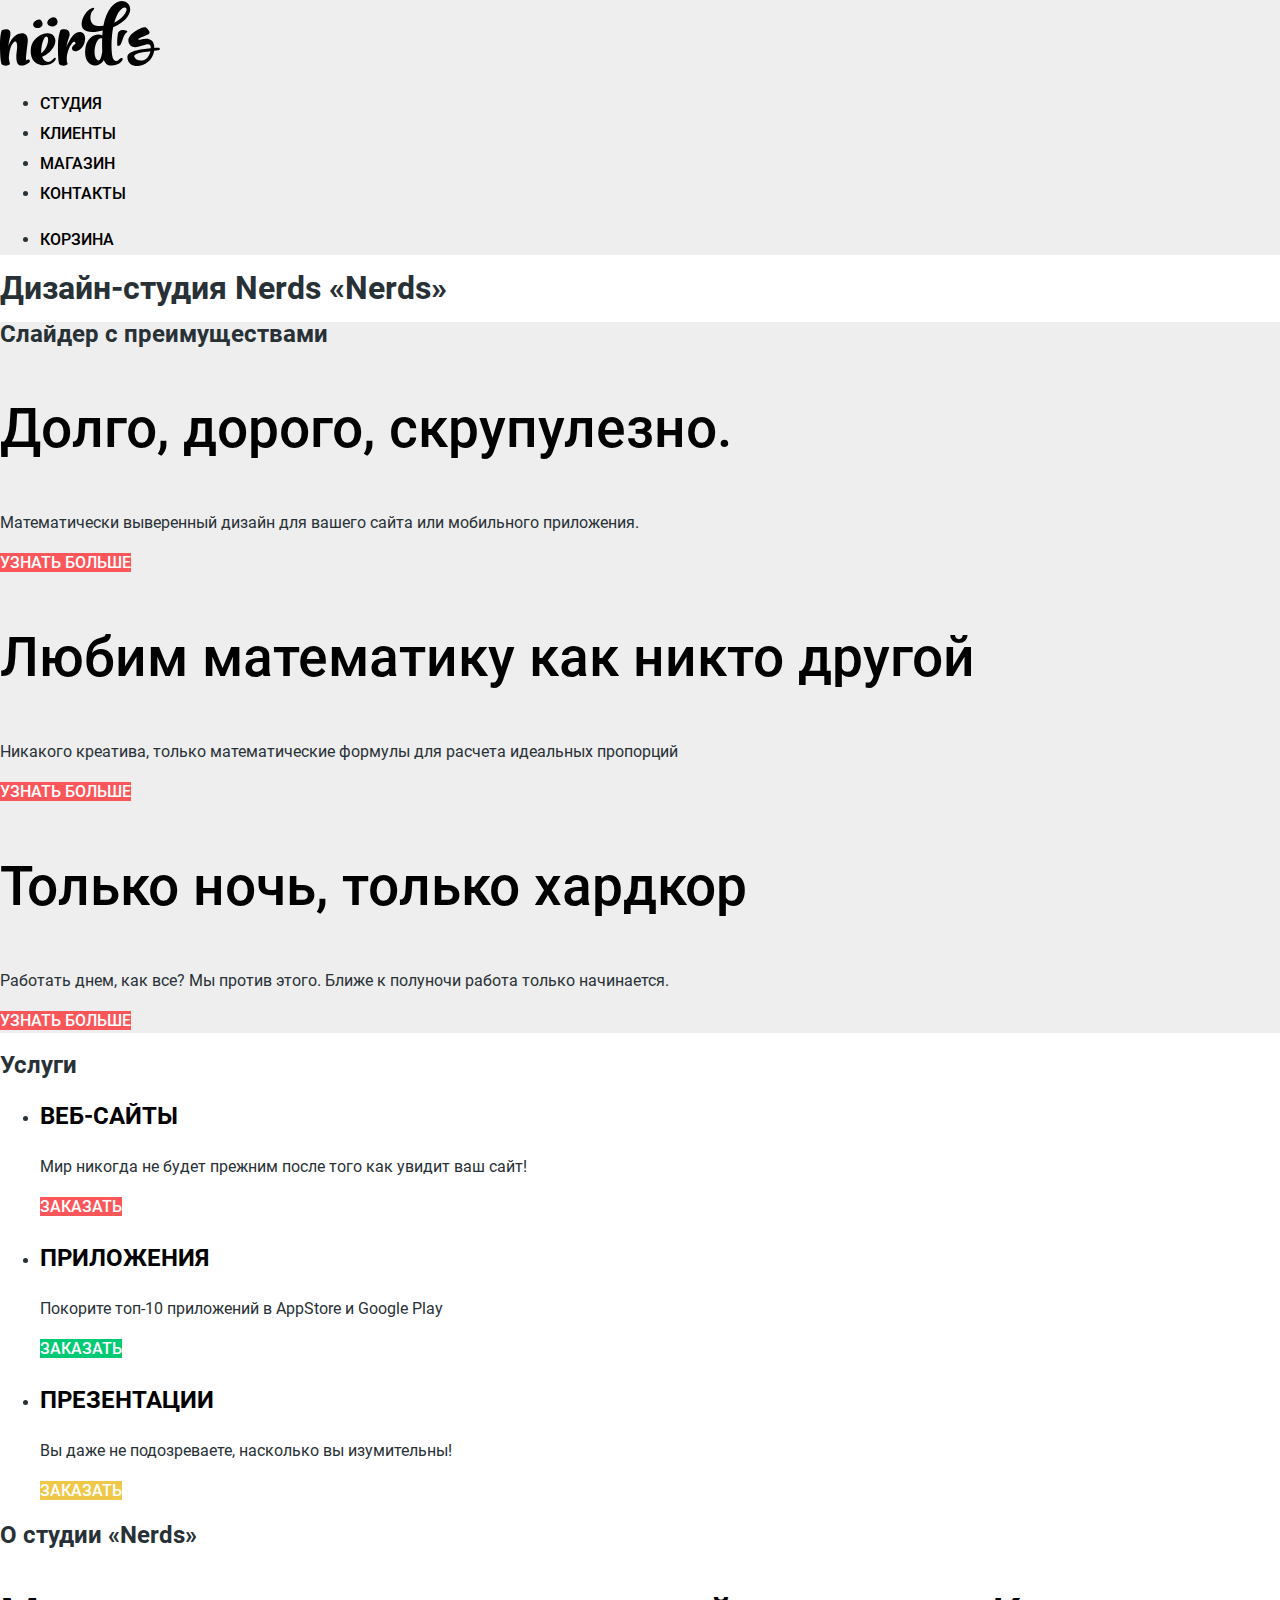
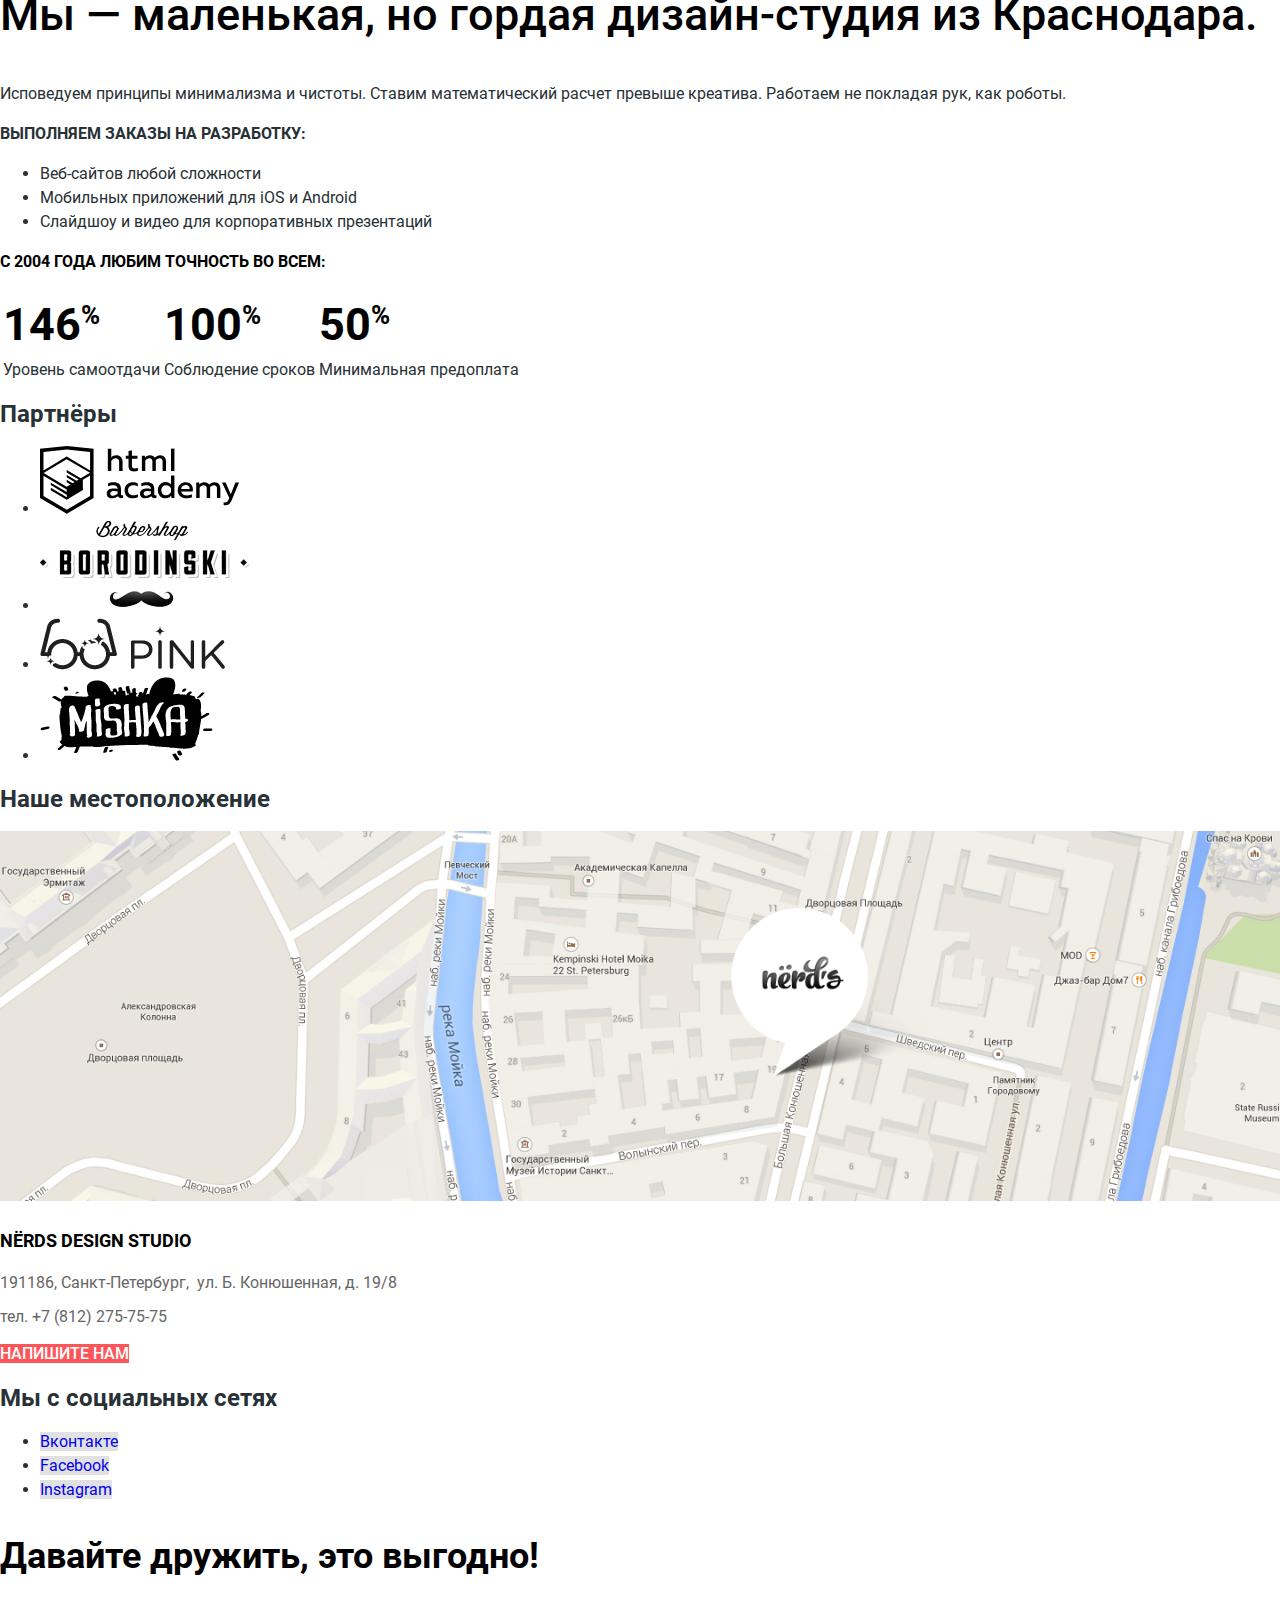
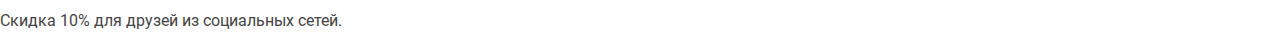
<file: index.html>
<!DOCTYPE html>
<html lang="ru">
  <head>
    <meta charset="utf-8">
    <title>HTML Academy: Нёрдс</title>
    <link rel="icon" href="favicon.ico"><!-- 32×32 -->
    <link rel="icon" href="img/favicons/favicon.svg" type="image/svg+xml">
    <link rel="apple-touch-icon" href="img/favicons/apple.png"><!-- 180×180 -->
    <link rel="manifest" href="manifest.webmanifest">
    <link rel="stylesheet" href="css/normalize.css">
    <link rel="stylesheet" href="css/style.css">
  </head>
  <body>
    <header class="page-header">
      <nav class="main-navigation">
        <a>
          <img src="img/nerds-logo.svg" width="160" height="66" alt="Логотип студии Nerds">
        </a>
        <ul class="site-navigation">
          <li class="site-navigation-item">
            <a class="site-navigation-link" href="#!">Студия</a>
          </li>
          <li class="site-navigation-item">
            <a class="site-navigation-link" href="#!">Клиенты</a>
          </li>
          <li class="site-navigation-item">
            <a class="site-navigation-link" href="catalog.html">Магазин</a>
          </li>
          <li class="site-navigation-item">
            <a class="site-navigation-link" href="#!">Контакты</a>
          </li>
        </ul>
        <ul class="user-navigation">
          <li class="user-navigation-item">
            <a class="user-navigation-link" href="#!">Корзина</a>
          </li>
        </ul>
      </nav>
    </header>

    <main>
      <h1>Дизайн-студия Nerds «Nerds»</h1>

      <section class="slider">
        <h2>Слайдер с преимуществами</h2>
        <ul class="slider-list">
          <li class="slider-item">
            <p class="slider-item-lead">Долго, дорого, скрупулезно.</p>
            <p class="slider-item-text">Математически выверенный дизайн для вашего сайта или мобильного приложения.</p>
            <a class="slider-item-btn btn" href="#!">Узнать больше</a>
          </li>
          <li class="slider-item">
            <p class="slider-item-lead">Любим математику как никто другой</p>
            <p class="slider-item-text">Никакого креатива, только математические формулы для расчета идеальных пропорций</p>
            <a class="slider-item-btn btn" href="#!">Узнать больше</a>
          </li>
          <li class="slider-item">
            <p class="slider-item-lead">Только ночь, только хардкор</p>
            <p class="slider-item-text">Работать днем, как все? Мы против этого. Ближе к полуночи работа только начинается.</p>
            <a class="slider-item-btn btn" href="#!">Узнать больше</a>
          </li>
        </ul>
      </section>

      <section class="services">
        <h2>Услуги</h2>
        <ul class="services-list">
          <li class="services-item">
            <h3 class="services-item-title">Веб-сайты</h3>
            <p class="services-item-text">Мир никогда не будет прежним после того как увидит ваш сайт!</p>
            <a class="services-item-btn btn" href="#!">Заказать</a>
          </li>
          <li class="services-item">
            <h3 class="services-item-title">Приложения</h3>
            <p class="services-item-text">Покорите топ-10 приложений в AppStore и Google Play</p>
            <a class="services-item-btn btn btn-green" href="#!">Заказать</a>
          </li>
          <li class="services-item">
            <h3 class="services-item-title">Презентации</h3>
            <p class="services-item-text">Вы даже не подозреваете, насколько вы изумительны!</p>
            <a class="services-item-btn btn btn-yellow" href="#!">Заказать</a>
          </li>
        </ul>
      </section>

      <section class="about">
        <h2>О студии «Nerds»</h2>
        <p class="about-lead">Мы — маленькая, но гордая дизайн-студия из Краснодара.</p>
        <p class="about-text">Исповедуем принципы минимализма и чистоты. Ставим математический расчет превыше креатива. Работаем не покладая рук, как роботы.</p>
        <p class="about-services">Выполняем заказы на разработку:</p>
        <ul class="about-services-list">
          <li class="about-services-item">Веб-сайтов любой сложности</li>
          <li class="about-services-item">Мобильных приложений для iOS и Android</li>
          <li class="about-services-item">Слайдшоу и видео для корпоративных презентаций</li>
        </ul>
        <p class="about-stats">с 2004 года Любим точность во всем:</p>
        <table class="about-stats-table stats">
          <tr>
            <td>146<span>%</span></td>
            <td>100<span>%</span></td>
            <td>50<span>%</span></td>
          </tr>
          <tr>
            <th>Уровень самоотдачи</th>
            <th>Соблюдение сроков</th>
            <th>Минимальная предоплата</th>
          </tr>
        </table>
      </section>

      <section class="partners">
        <h2>Партнёры</h2>
        <ul>
          <li>
            <img src="img/partner-htmlacademy-logo.svg" width="199" height="68" alt="Логотип компании HTMLAcademy">
          </li>
          <li>
            <img src="img/partner-borodinski-logo.png" width="209" height="90" alt="Логотип барбершопа Borodinski">
          </li>
          <li>
            <img src="img/partner-pink-logo.png" width="185" height="52" alt="Логотип компании Pink">
          </li>
          <li>
            <img src="img/partner-mishka-logo.png" width="173" height="84" alt="Логотип магазина Mishka">
          </li>
        </ul>
      </section>

      <section class="contacts">
        <h2>Наше местоположение</h2>
        <img src="img/map-complex.png" width="1440" height="416" alt="Карта с расположением студии по адресу Санкт-Петербург, ул. Б. Конюшенная, д. 19/8">
        <div>
          <h3 class="contacts-company-name">Nёrds design studio</h3>
          <p class="contacts-address">191186, Санкт-Петербург,  ул. Б. Конюшенная, д. 19/8</p>
          <p class="contacts-telephone">тел. <a class="tel-link" href="tel:+78122757575">+7 (812) 275-75-75</a></p>
          <a class="contacts-btn btn" href="#!">Напишите нам</a>
        </div>
      </section>
    </main>

    <footer class="page-footer">
      <section class="footer-social">
        <h2>Мы с социальных сетях</h2>
        <ul class="social-list">
          <li class="social-item">
            <a class="social-link" href="#!"><span>Вконтакте</span></a>
          </li>
          <li class="social-item">
            <a class="social-link" href="#!"><span>Facebook</span></a>
          </li>
          <li class="social-item">
            <a class="social-link" href="#!"><span>Instagram</span></a>
          </li>
        </ul>
      </section>
      <div class="footer-friendship friendship">
        <p class="friendship-slogan">Давайте дружить, это выгодно!</p>
        <p class="friendship-desc">Скидка 10% для друзей из социальных сетей.</p>
      </div>
    </footer>
  </body>
</html>
</file>
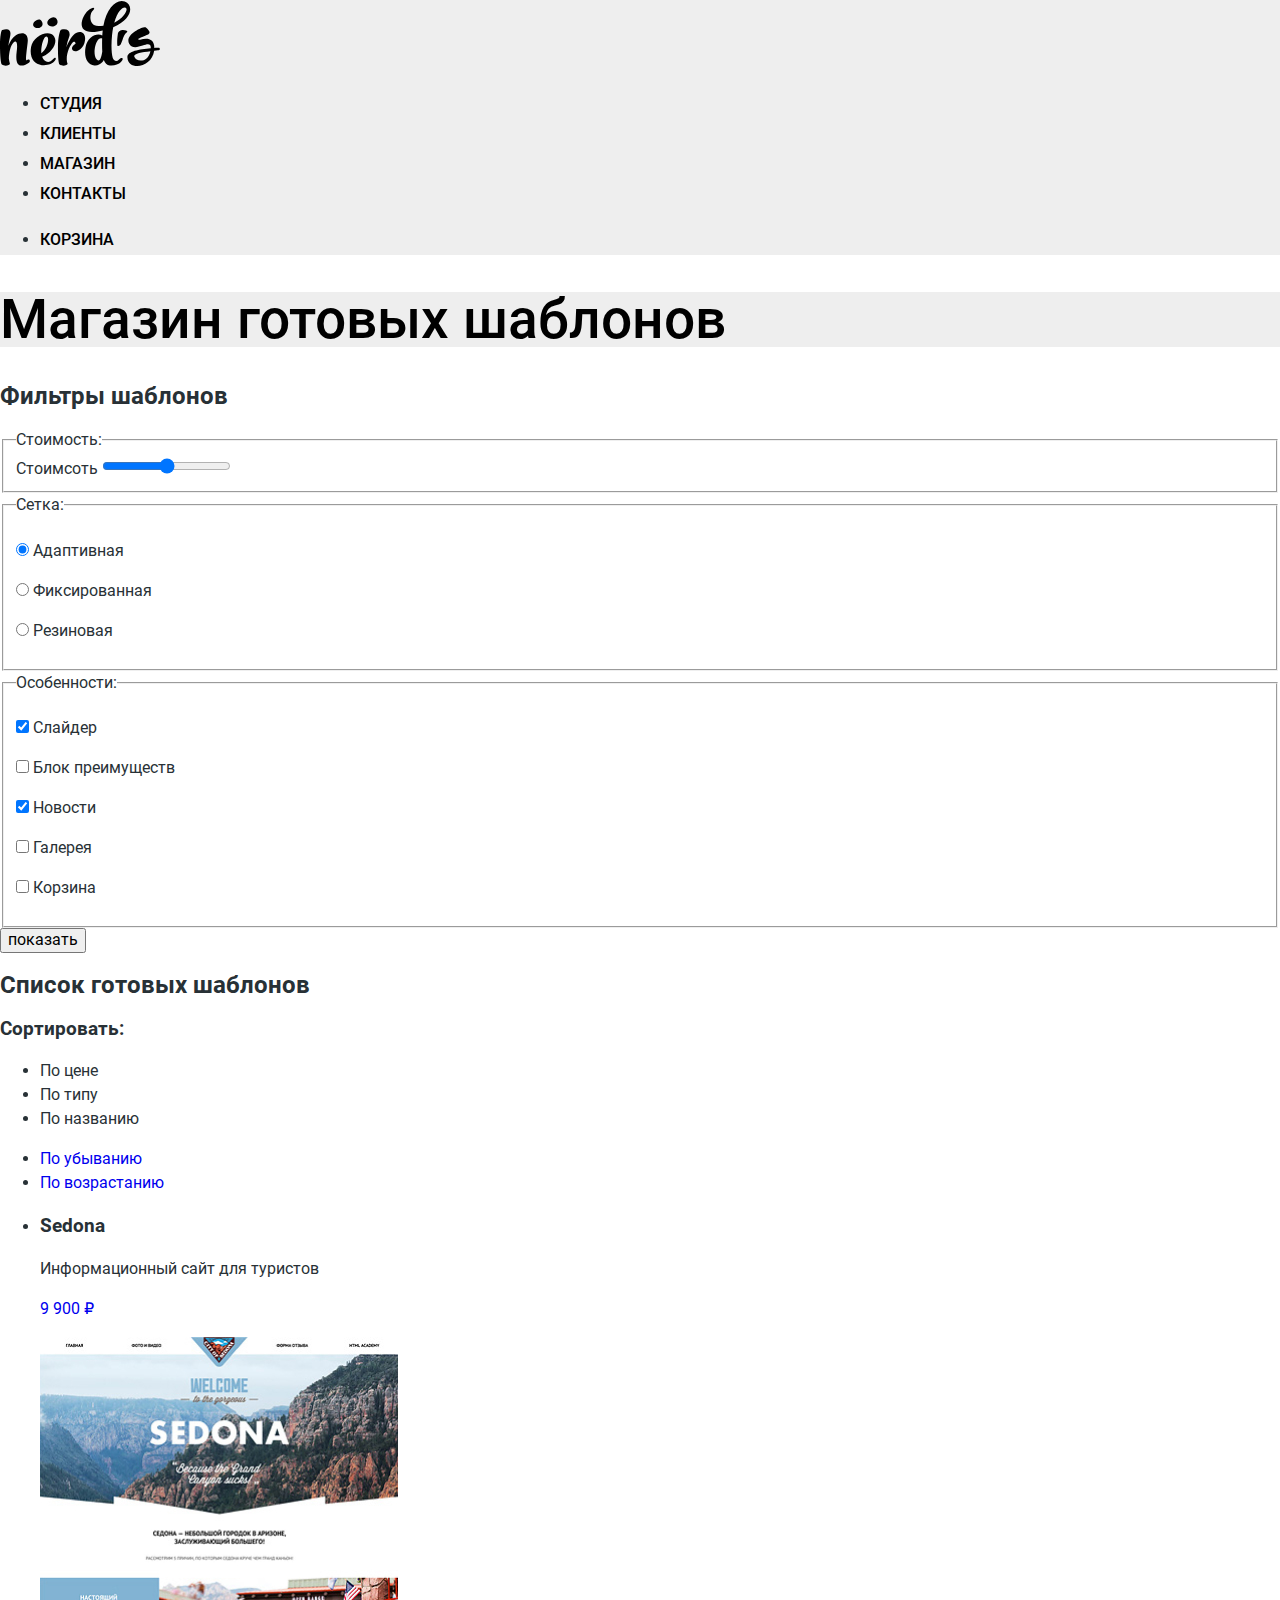
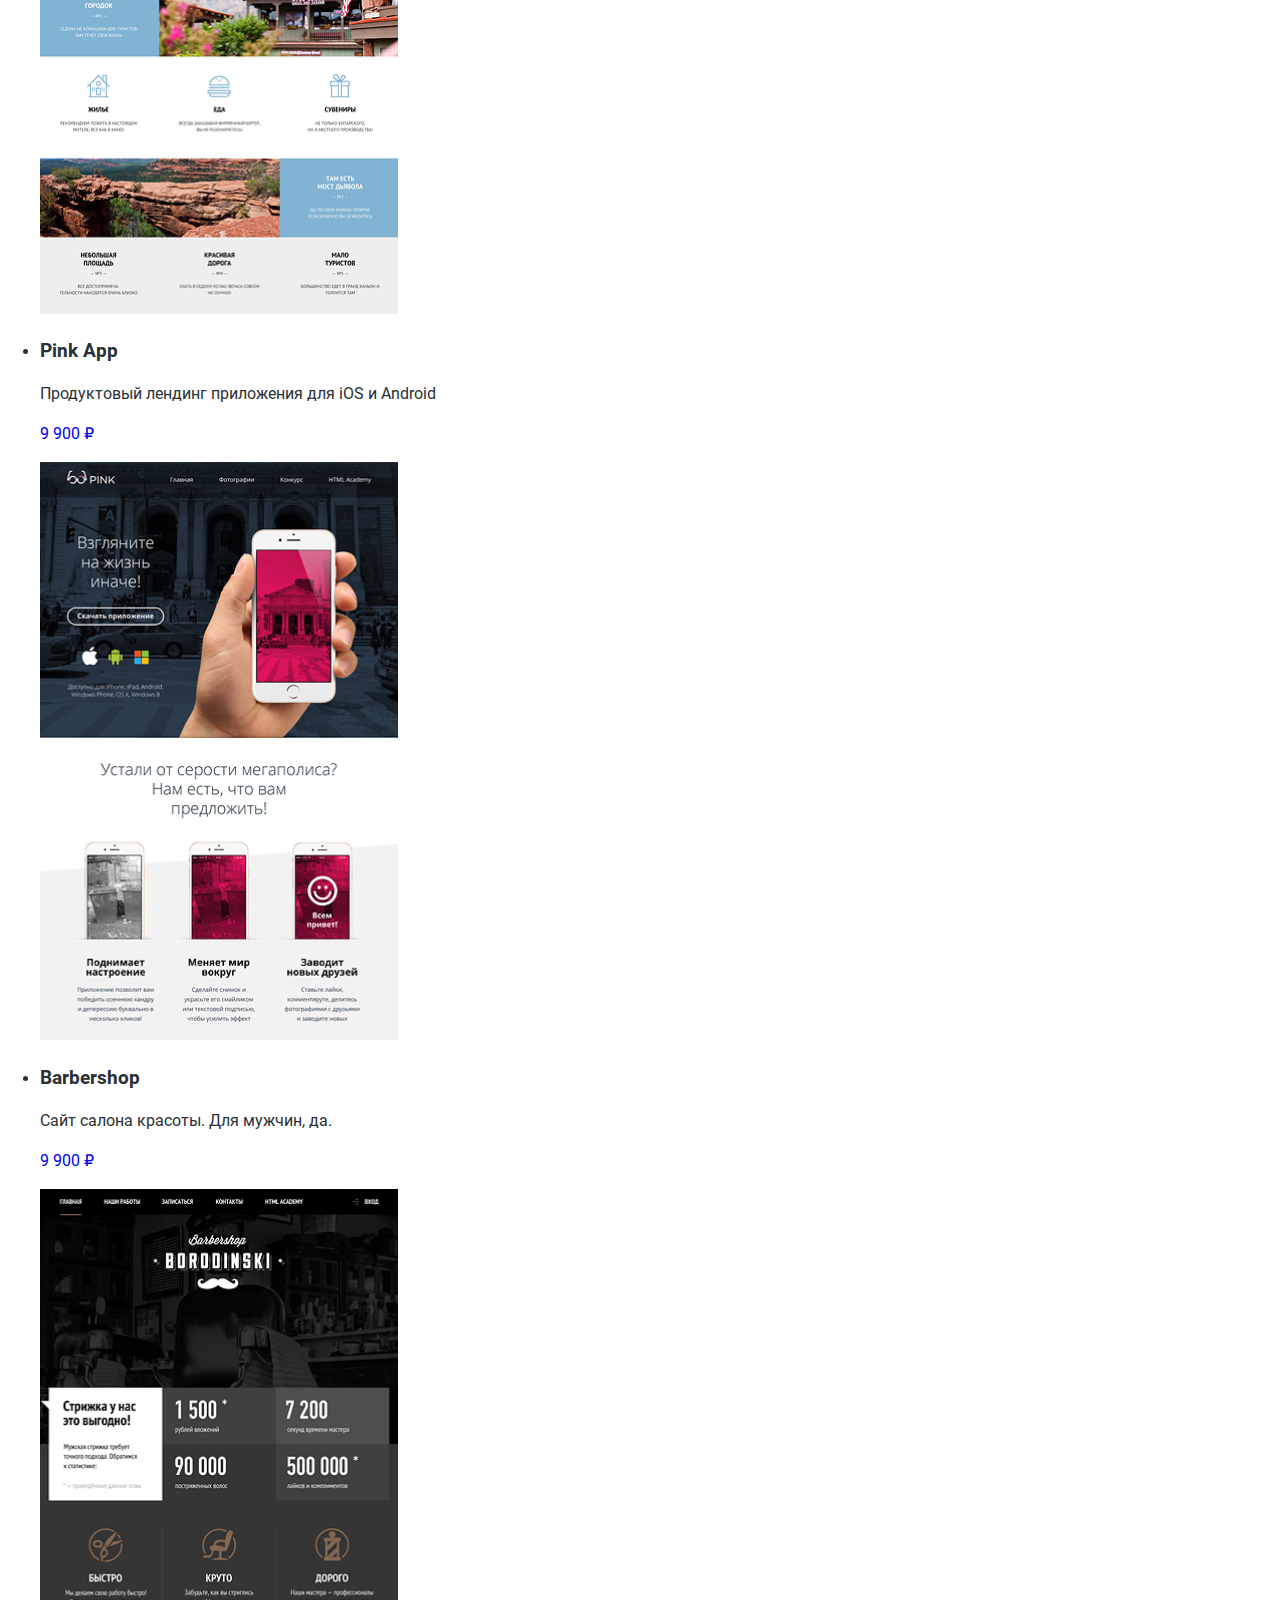
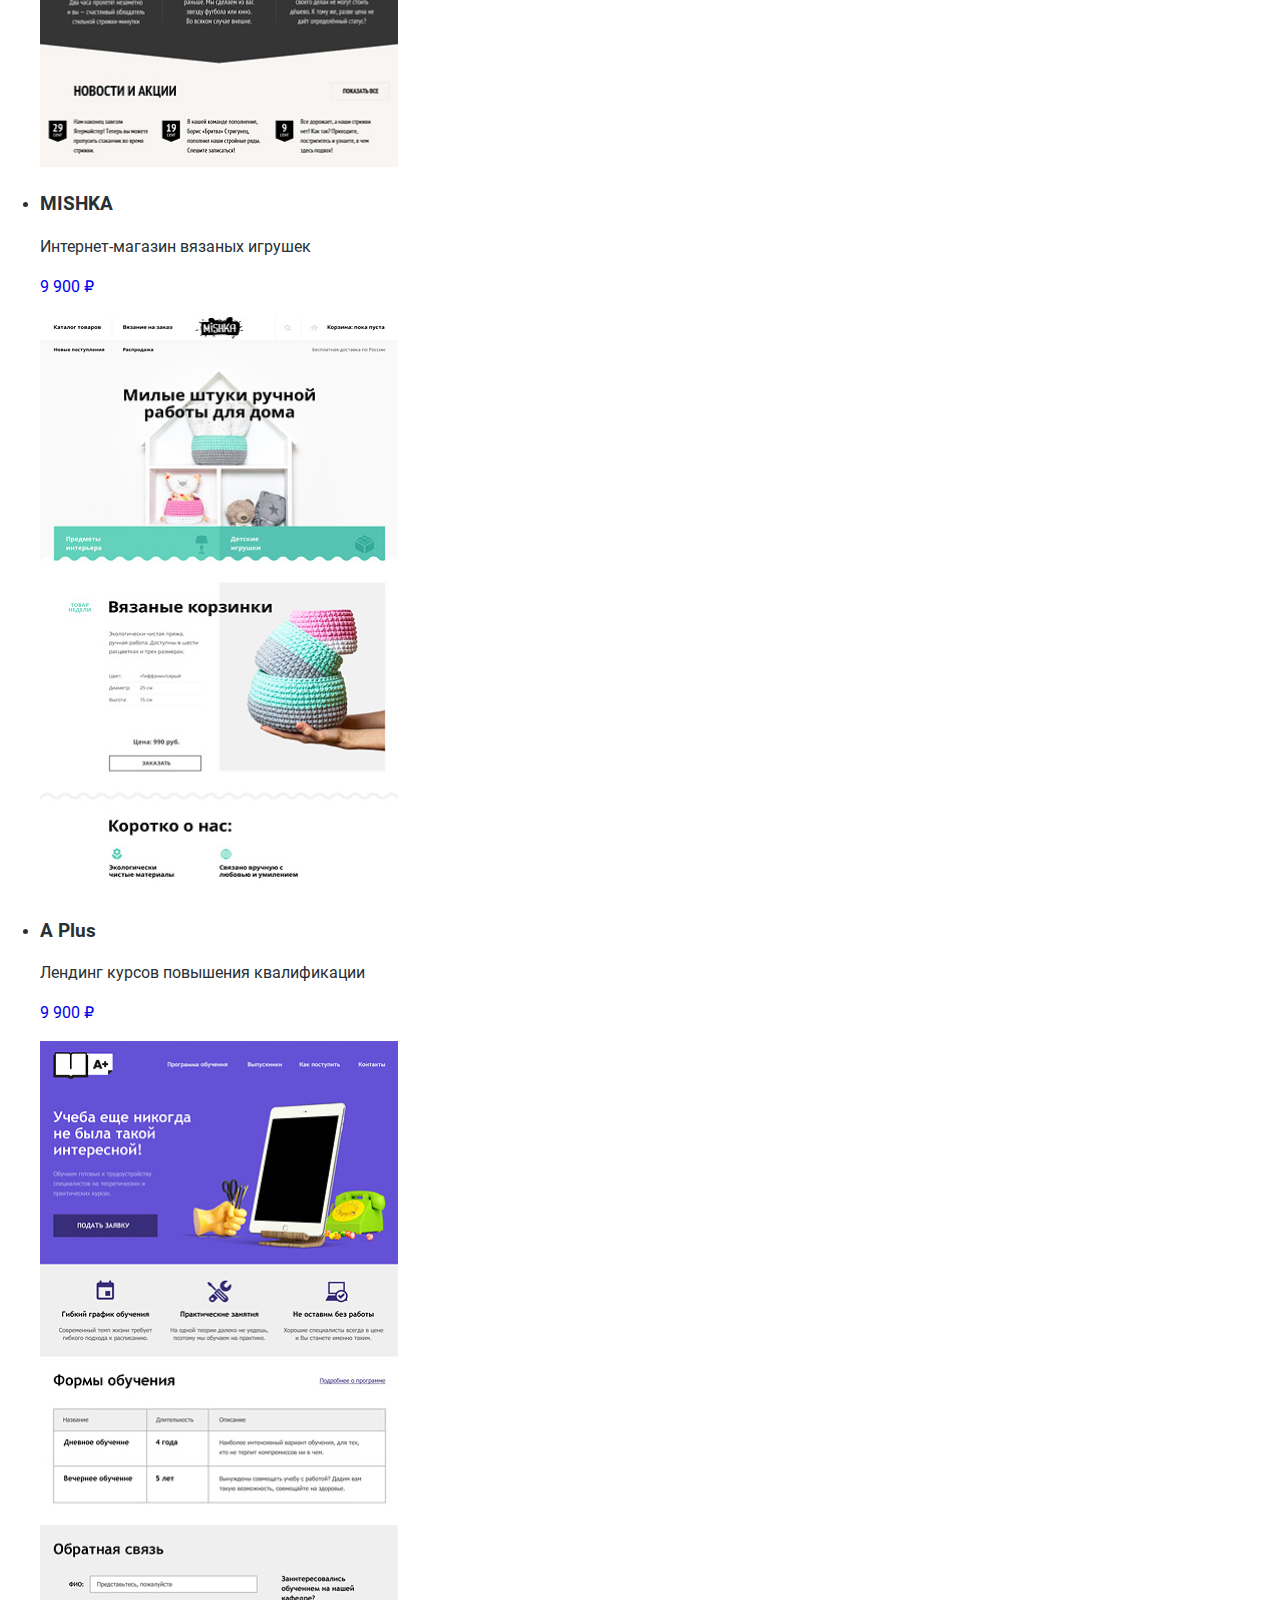
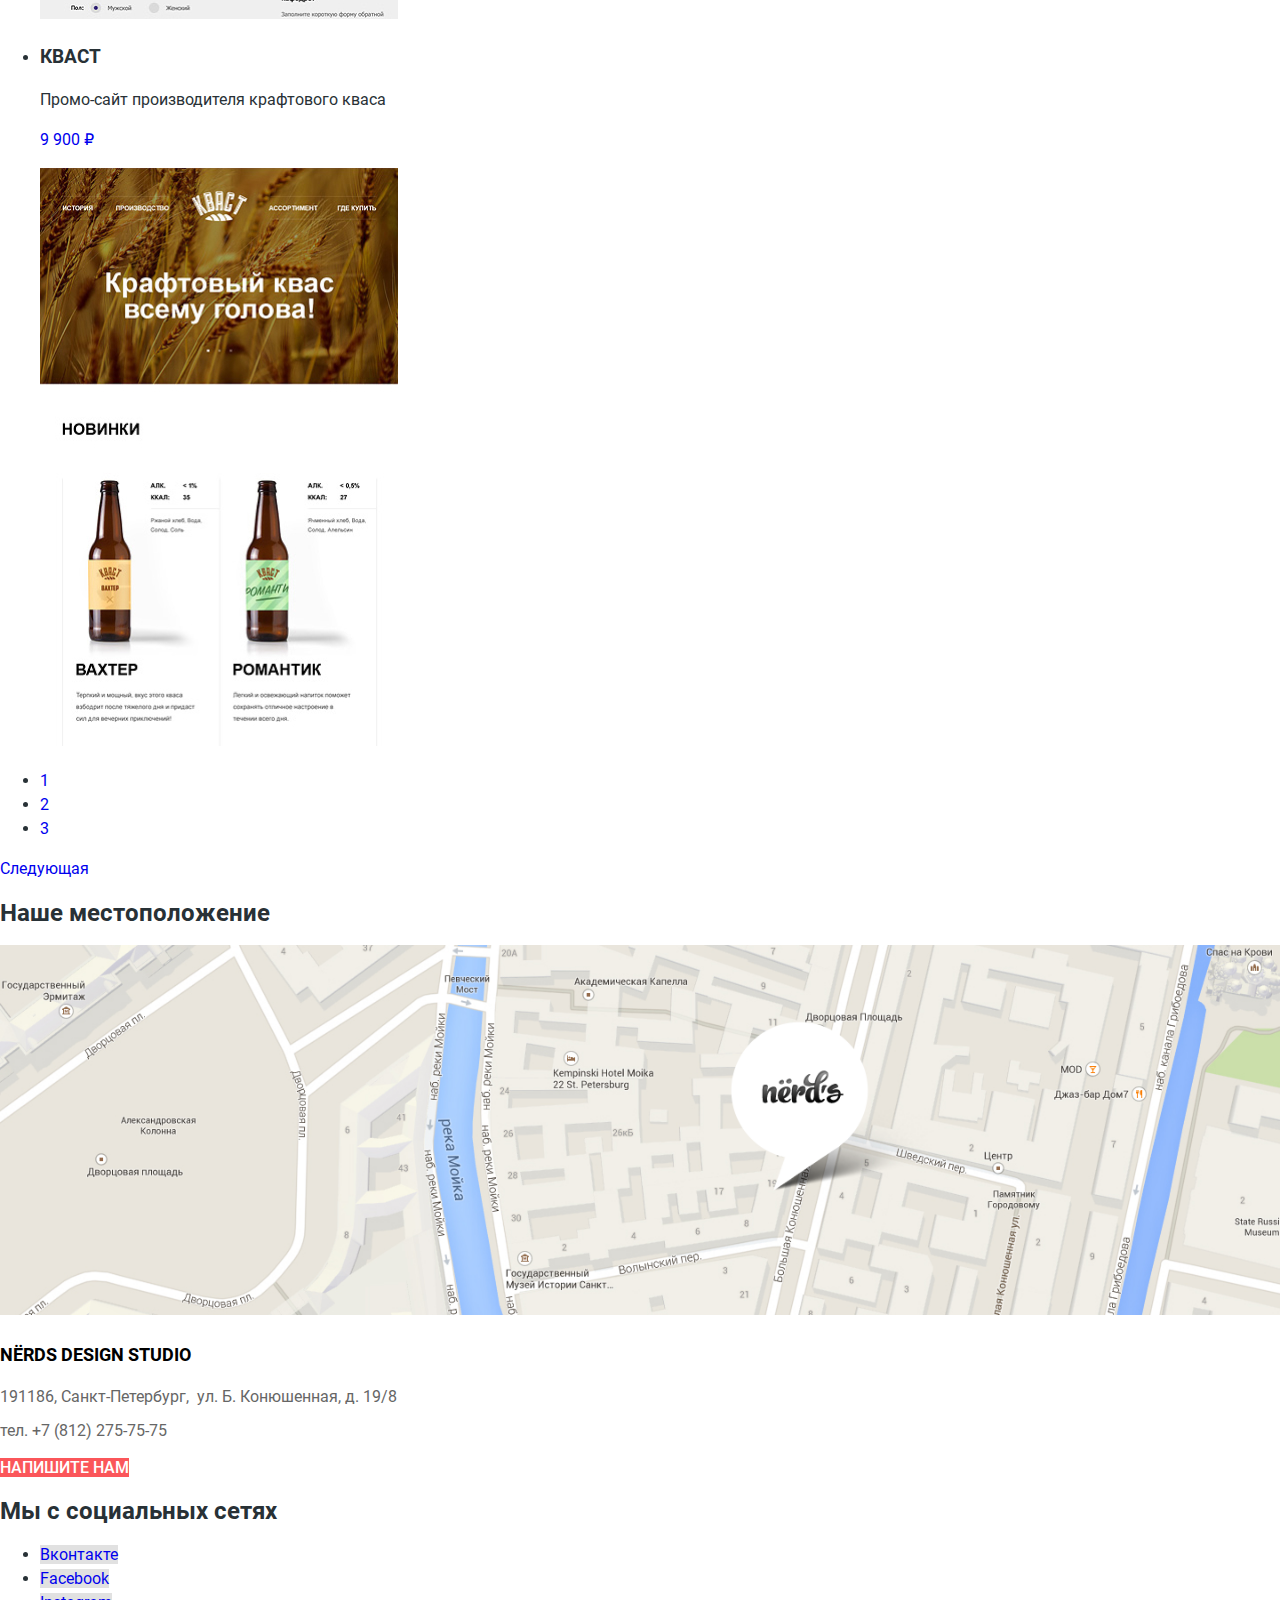
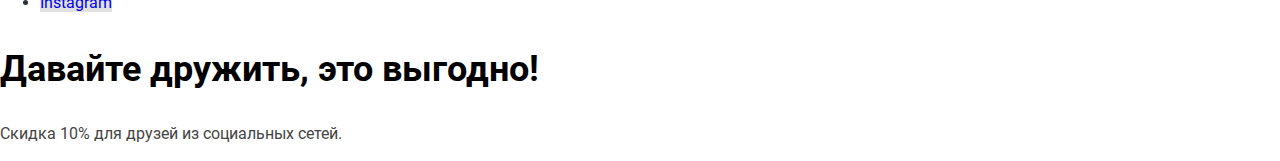
<file: catalog.html>
<!DOCTYPE html>
<html lang="ru">
  <head>
    <meta charset="utf-8">
    <title>HTML Academy: Нёрдс</title>
    <link rel="icon" href="favicon.ico"><!-- 32×32 -->
    <link rel="icon" href="img/favicons/favicon.svg" type="image/svg+xml">
    <link rel="apple-touch-icon" href="img/favicons/apple.png"><!-- 180×180 -->
    <link rel="manifest" href="manifest.webmanifest">
    <link rel="stylesheet" href="css/normalize.css">
    <link rel="stylesheet" href="css/style.css">
  </head>
  <body>
    <header class="page-header">
      <nav class="main-navigation">
        <a>
          <img src="img/nerds-logo.svg" width="160" height="66" alt="Логотип студии Nerds">
        </a>
        <ul class="site-navigation">
          <li class="site-navigation-item">
            <a class="site-navigation-link" href="#!">Студия</a>
          </li>
          <li class="site-navigation-item">
            <a class="site-navigation-link" href="#!">Клиенты</a>
          </li>
          <li class="site-navigation-item">
            <a class="site-navigation-link" href="catalog.html">Магазин</a>
          </li>
          <li class="site-navigation-item">
            <a class="site-navigation-link" href="#!">Контакты</a>
          </li>
        </ul>
        <ul class="user-navigation">
          <li class="user-navigation-item">
            <a class="user-navigation-link" href="#!">Корзина</a>
          </li>
        </ul>
      </nav>
    </header>

    <main class="catalog-main">
      <div class="page-title-wrapper">
        <h1 class="page-title">Магазин готовых шаблонов</h1>
      </div>

      <section class="filters">
        <h2>Фильтры шаблонов</h2>
        <form method="get" action="https://echo.htmlacademy.ru">
          <fieldset>
            <legend>Стоимость:</legend>
            <label for="">Стоимсоть</label>
            <input type="range">
          </fieldset>
          <fieldset>
            <legend>Сетка:</legend>
            <p>
              <input id="layout-adaptive" type="radio" name="layout" value="adaptive" checked>
              <label for="layout-adaptive">Адаптивная</label>
            </p>
            <p>
              <input id="layout-fixed" type="radio" name="layout" value="fixed">
              <label for="layout-fixed">Фиксированная</label>
            </p>
            <p>
              <input id="layout-fluid" type="radio" name="layout" value="fluid">
              <label for="layout-fluid">Резиновая</label>
            </p>
          </fieldset>
          <fieldset>
            <legend>Особенности:</legend>
            <p>
              <input id="features-slider" type="checkbox" name="slider" checked>
              <label for="features-slider">Слайдер</label>
            </p>
            <p>
              <input id="features-advantages" type="checkbox" name="advantages">
              <label for="features-advantages">Блок преимуществ</label>
            </p>
            <p>
              <input id="features-news" type="checkbox" name="news" checked>
              <label for="features-news">Новости</label>
            </p>
            <p>
              <input id="features-gallery" type="checkbox" name="gallery">
              <label for="features-gallery">Галерея</label>
            </p>
            <p>
              <input id="features-cart" type="checkbox" name="cart">
              <label for="features-cart">Корзина</label>
            </p>

          </fieldset>
          <button type="submit">показать</button>
        </form>
      </section>

      <section class="catalog">
        <h2>Список готовых шаблонов</h2>
        <div class="sorting">
          <h3>Сортировать:</h3>
          <ul>
            <li>По цене</li>
            <li>По типу</li>
            <li>По названию</li>
          </ul>
          <ul>
            <li><a href="#!">По убыванию</a></li>
            <li><a href="#!">По возрастанию</a></li>
          </ul>
        </div>
        <ul class="product-list">
          <li>
            <h3>Sedona</h3>
            <p>Информационный сайт для туристов</p>
            <a href="#!">9 900 ₽</a>
            <p>
              <img src="img/template-sedona.jpg" width="358" height="578" alt="Пример шаблона Sedona">
            </p>
          </li>
          <li>
            <h3>Pink App</h3>
            <p>Продуктовый лендинг приложения для iOS и Android</p>
            <a href="#!">9 900 ₽</a>
            <p>
              <img src="img/template-pink.jpg" width="358" height="578" alt="Пример шаблона Pink App">
            </p>
          </li>
          <li>
            <h3>Barbershop</h3>
            <p>Сайт салона красоты. Для мужчин, да.</p>
            <a href="#!">9 900 ₽</a>
            <p>
              <img src="img/template-barbershop.jpg" width="358" height="578" alt="Пример шаблона Barbershop">
            </p>
          </li>
          <li>
            <h3>MISHKA</h3>
            <p>Интернет-магазин вязаных игрушек</p>
            <a href="#!">9 900 ₽</a>
            <p>
              <img src="img/template-mishka.jpg" width="358" height="578" alt="Пример шаблона Misha">
            </p>
          </li>
          <li>
            <h3>A Plus</h3>
            <p>Лендинг курсов повышения квалификации</p>
            <a href="#!">9 900 ₽</a>
            <p>
              <img src="img/template-aplus.jpg" width="358" height="578" alt="Пример шаблона A Plus">
            </p>
          </li>
          <li>
            <h3>КВАСТ</h3>
            <p>Промо-сайт производителя крафтового кваса</p>
            <a href="#!">9 900 ₽</a>
            <p>
              <img src="img/template-kvast.jpg" width="358" height="578" alt="Пример шаблона Kvast">
            </p>
          </li>
        </ul>
        <div class="pagination">
          <ul>
            <li><a href="#!">1</a></li>
            <li><a href="#!">2</a></li>
            <li><a href="#!">3</a></li>
          </ul>
          <a href="#!">Следующая</a>
        </div>
      </section>

      <section class="contacts">
        <h2>Наше местоположение</h2>
        <img src="img/map-complex.png" width="1440" height="416" alt="Карта с расположением студии по адресу Санкт-Петербург, ул. Б. Конюшенная, д. 19/8">
        <div>
          <h3 class="contacts-company-name">Nёrds design studio</h3>
          <p class="contacts-address">191186, Санкт-Петербург,  ул. Б. Конюшенная, д. 19/8</p>
          <p class="contacts-telephone">тел. <a class="tel-link" href="tel:+78122757575">+7 (812) 275-75-75</a></p>
          <a class="contacts-btn btn" href="#!">Напишите нам</a>
        </div>
      </section>
    </main>

    <footer class="page-footer">
      <section class="footer-social">
        <h2>Мы с социальных сетях</h2>
        <ul class="social-list">
          <li class="social-item">
            <a class="social-link" href="#!"><span>Вконтакте</span></a>
          </li>
          <li class="social-item">
            <a class="social-link" href="#!"><span>Facebook</span></a>
          </li>
          <li class="social-item">
            <a class="social-link" href="#!"><span>Instagram</span></a>
          </li>
        </ul>
      </section>
      <div class="footer-friendship friendship">
        <p class="friendship-slogan">Давайте дружить, это выгодно!</p>
        <p class="friendship-desc">Скидка 10% для друзей из социальных сетей.</p>
      </div>
    </footer>
  </body>
</html>
</file>
<file: css/style.css>
/* Fonts */

@font-face {
  font-weight: 400;
  font-family: "Roboto";
  font-style: normal;
  src:
    url("../fonts/roboto.woff2") format("woff2"),
    url("../fonts/roboto.woff") format("woff");
}

@font-face {
  font-weight: 500;
  font-family: "Roboto";
  font-style: normal;
  src:
    url("../fonts/robotomedium.woff2") format("woff2"),
    url("../fonts/robotomedium.woff") format("woff");
}

@font-face {
  font-weight: 700;
  font-family: "Roboto";
  font-style: normal;
  src:
    url("../fonts/robotobold.woff2") format("woff2"),
    url("../fonts/robotobold.woff") format("woff");
}

/* Global */

*,
*::before,
*::after {
  box-sizing: border-box;
}

img {
  max-width: 100%;
  height: auto;
}

a {
  text-decoration: none;
}

/*html {*/
/*  height: 100%;*/
/*}*/

body {
  color: #283136;
  font-weight: 400;
  font-size: 16px;
  font-family: "Roboto", "Arial", sans-serif;
  font-style: normal;
  line-height: 24px;

  background-color: #ffffff;

  /*display: grid;*/
  /*grid-template-rows: min-content 1fr min-content;*/
  /*min-width: 1200px;*/
  /*height: 100%;*/
}

.visually-hidden {
  position: absolute;
  width: 1px;
  height: 1px;
  margin: -1px;
  border: 0;
  padding: 0;
  white-space: nowrap;
  clip-path: inset(100%);
  clip: rect(0 0 0 0);
  overflow: hidden;
}

/* Button */

.btn {
  color: #ffffff;
  font-weight: 500;
  font-size: 16px;
  line-height: 18px;
  text-transform: uppercase;

  background-color: #fb565a;
}

.btn-green {
  background-color: #00ca74;
}

.btn-yellow {
  background-color: #efc849;
}

/* Header */

.page-header {
  background-color: #eeeeee;
}

.site-navigation-link,
.user-navigation-link {
  color: #000000;
  font-weight: 500;
  font-size: 16px;
  line-height: 30px;
  text-transform: uppercase;
}

/* Slider */

.slider {
  background-color: #eeeeee;
}

.slider-list {
  margin: 0;
  padding: 0;

  list-style: none;
}

.slider-item-lead {
  color: #000000;
  font-weight: 500;
  font-size: 55px;
  line-height: 55px;
}

/* Services */

.services-item-title {
  color: #000000;
  font-weight: 700;
  font-size: 24px;
  line-height: 30px;
  text-transform: uppercase;
}

/* About */

.about-lead {
  color: #000000;
  font-weight: 500;
  font-size: 45px;
  line-height: 45px;
}

.about-services {
  font-weight: bold;
  font-size: 16px;
  line-height: 24px;
  text-transform: uppercase;
}

.about-stats {
  color: #000000;
  font-weight: bold;
  font-size: 16px;
  line-height: 24px;
  text-transform: uppercase;
}

.stats td {
  color: #000000;
  font-weight: bold;
  font-size: 45px;
  line-height: 64px;
}

.stats span {
  color: #000000;
  font-weight: bold;
  font-size: 26px;
  line-height: 40px;
  vertical-align: super;
}

.stats th {
  font-weight: normal;
  font-size: 16px;
  line-height: 18px;
}

/* Contacts */

.contacts-company-name {
  color: #000000;
  font-weight: bold;
  font-size: 18px;
  line-height: 30px;
  text-transform: uppercase;
}

.contacts-address,
.contacts-telephone {
  color: #666666;
  font-size: 16px;
  line-height: 18px;
}

.tel-link {
  color: inherit;
}

/* Footer */

.social-link {
  background-color: #e1e1e1;
}

.friendship-slogan {
  color: #000000;
  font-weight: bold;
  font-size: 36px;
  line-height: 36px;
}

.friendship-desc {
  color: #444444;
  font-size: 16px;
  line-height: 22px;
}

/* Catalog page */

.page-title-wrapper {
  background-color: #eeeeee;
}

.page-title {
  color: #000000;
  font-weight: 500;
  font-size: 55px;
  line-height: 55px;
}
</file>
